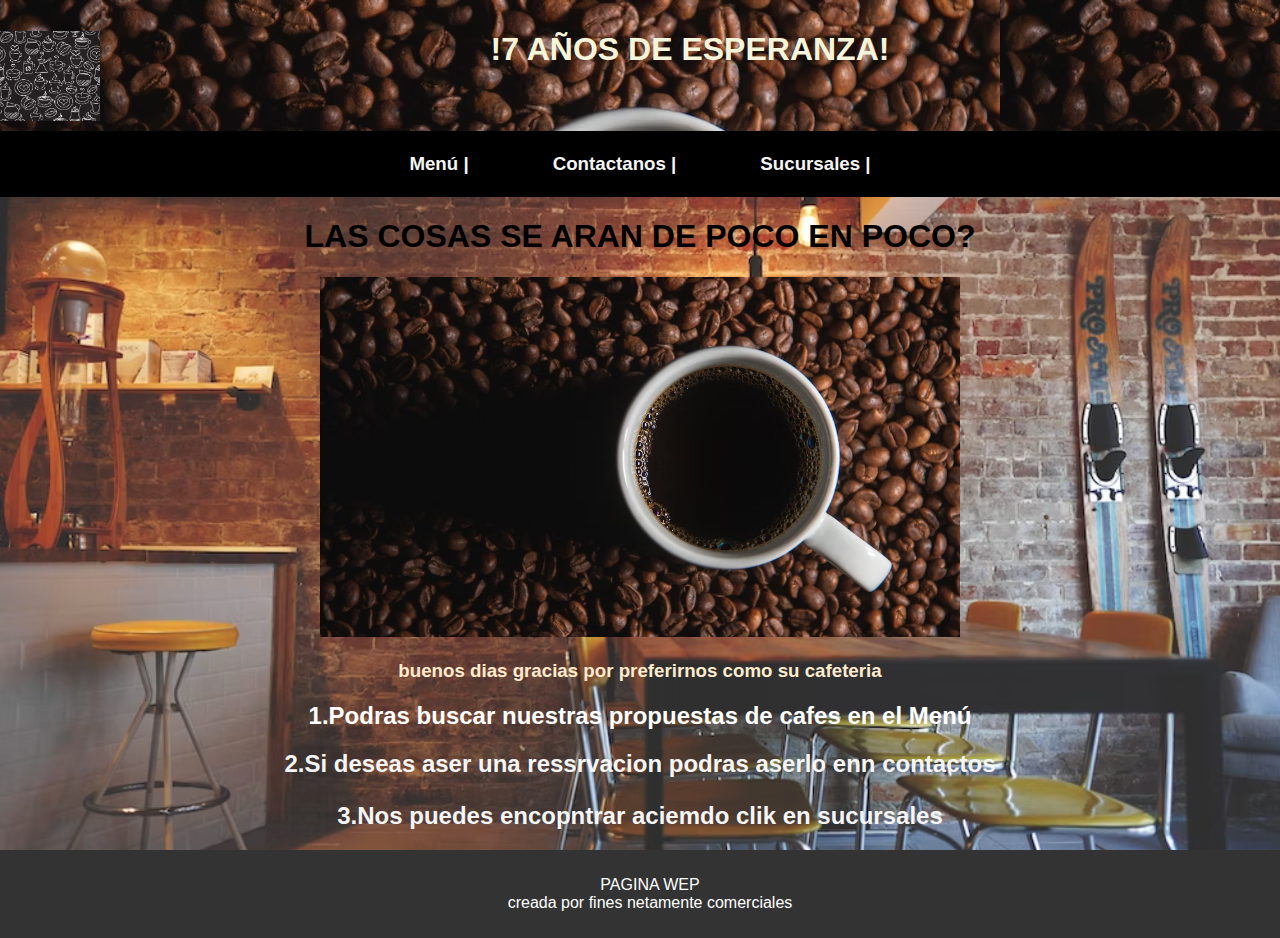
<file: index.html>
<!DOCTYPE html>
<html lang="es">
<head>
    <meta charset="UTF-8">
    <meta name="viewport" content="width=device-width, initial-scale=1.0">
    <title>Mi Página Web</title>
    <link rel="stylesheet" href="style.css"> 
    
</head>

<body id="cuerpo">
    <!--el padding:0px es el rrelleno de ariba y abajo el otro 0 segido de izquierda y derrecha-->
    <!-- el margin crea un separado de  unobjeto a otro mientreas de el padding crea un rellleno como un espacio en blanco pero no separa un objeto del -->
    <div id="cavezera">
        
        <h1><img src="imagenes/caff.jpg" align="left" width="100px" height="90px" alt="no se encontro la imagen xd"> !7 AÑOS DE ESPERANZA!</h1>
    </div>
    <div id="menu">
        <center>
        <table>
            <tr>
                <td><h3><a href="menú.html">Menú     |</a></h3></td>
                <td><h3><a href="Contactanos.html">Contactanos      |</a></h3></td>
                <td><h3><a href="Sucursales.html">Sucursales        |</a></h3></td>
            </tr>
        </table></center>
    </div>
    <div id="contenido">
        <!--ese div sirve para no mesclar las letrasd e la imagen ya qe la imagen usa otro rango de posciicion y las letras otro aparte para qe se vean maestetico-->
        <div id="texto">
    <h1>LAS COSAS SE ARAN DE POCO EN POCO?</h1>
    <img src="imagenes/cafe.jpg" width="50%" height="60%" alt="no se encontro la imagen xd">
    <h3 style="color: blanchedalmond;">buenos dias gracias por preferirnos como su cafeteria </h3>
    <h2 style="color: white;">1.Podras buscar nuestras propuestas de cafes en el Menú</h2><h2 style="color: whitesmoke;">2.Si deseas aser una ressrvacion podras aserlo enn contactos </p>
    <h2 style="color: whitesmoke;">3.Nos puedes encopntrar aciemdo clik en sucursales </h2>
        </div>
        <!-- el width es el ancho, el height es el alto yel alt es erro al no encontrar imagen -->
    </div>
    <div id="pie">
        <p>PAGINA WEP<br> creada  por fines netamente comerciales </p>
    </div>
</body>
</html>
</file>
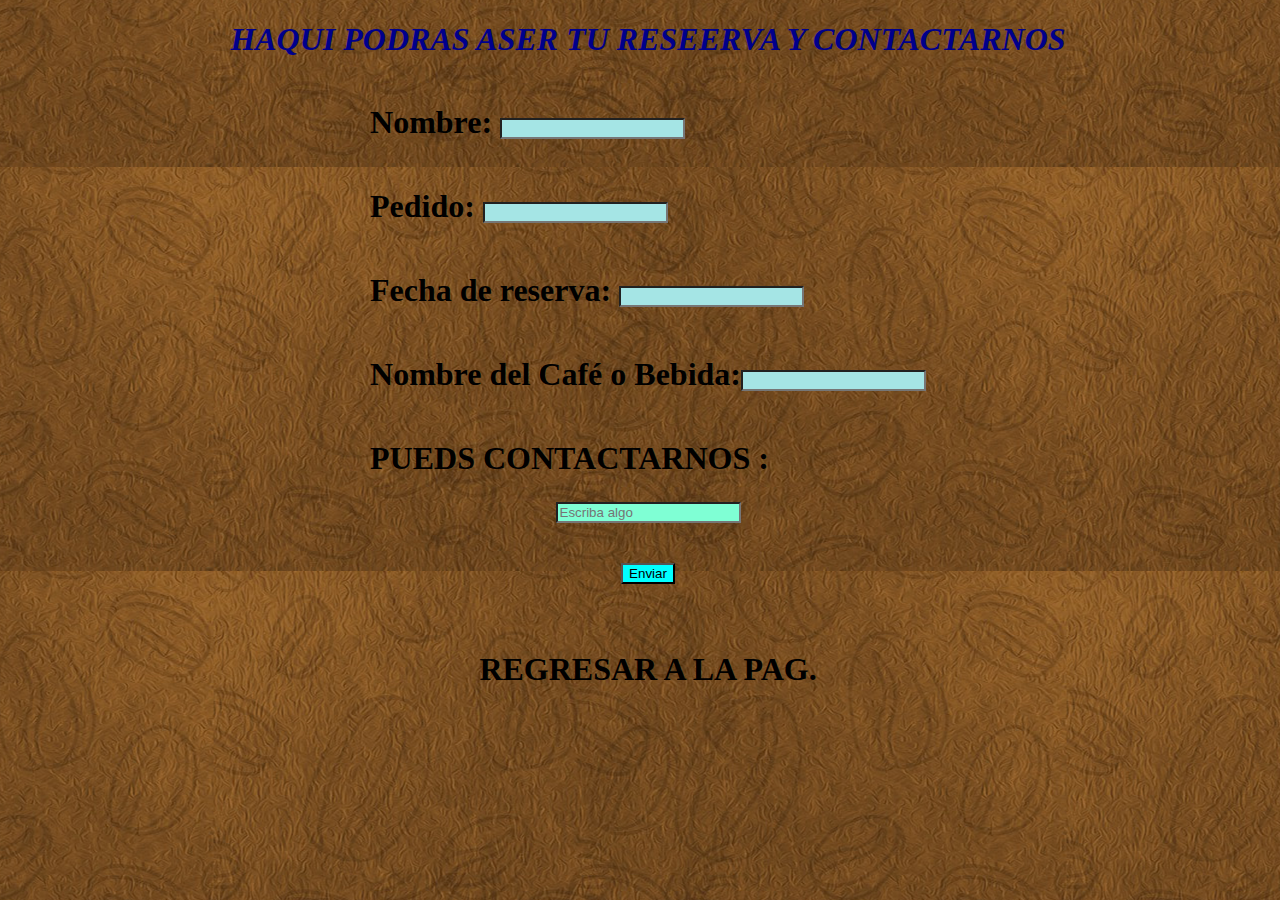
<file: Contactanos.html>
<!DOCTYPE html>
<html lang="en">
<head>
    <meta charset="UTF-8">
    <meta name="viewport" content="width=device-width, initial-scale=1.0">
    <title>Document</title>
    <link rel="stylesheet" href="style2.css">
</head>
<body>
  
 
    <h1 style="color: darkblue;"><center><i>HAQUI PODRAS ASER TU RESEERVA Y CONTACTARNOS </i></center></h1>
    <center>
      <Table>
        <tr><td><h1>Nombre: <input type="text" name="nombre" required style="background-color: rgb(165, 229, 229);"></h1></td></tr>
        <tr><td><h1>Pedido: <input type="text" name="nombre" required style="background-color: rgb(165, 229, 229);"></td></tr>
        <tr><td><h1>Fecha de reserva: <input type="text" name="nombre" required style="background-color: rgb(165, 229, 229);"></td></tr>
        <tr><td><h1>Nombre del Café o Bebida:<input type="text" name="nombre" required style="background-color: rgb(165, 229, 229);"></h1></td></tr>
        <tr><td><h1>PUEDS CONTACTARNOS :</h1></td></tr>
        <tr><td><center><input type="text" name="texto" placeholder="Escriba algo" style="background-color: aquamarine;"></center>
        </td></tr>
        <tr><td><h1><center><input type="submit" value="Enviar" width="30" height="30"style="background-color: aqua;" ></center></h1>
        </td></tr>
        <tr><td><a href="index.html"><center></ceter><h1>REGRESAR  A LA PAG.</h1></center></a></td></tr>
      </Table></center>
    
</body>
</html>
</file>
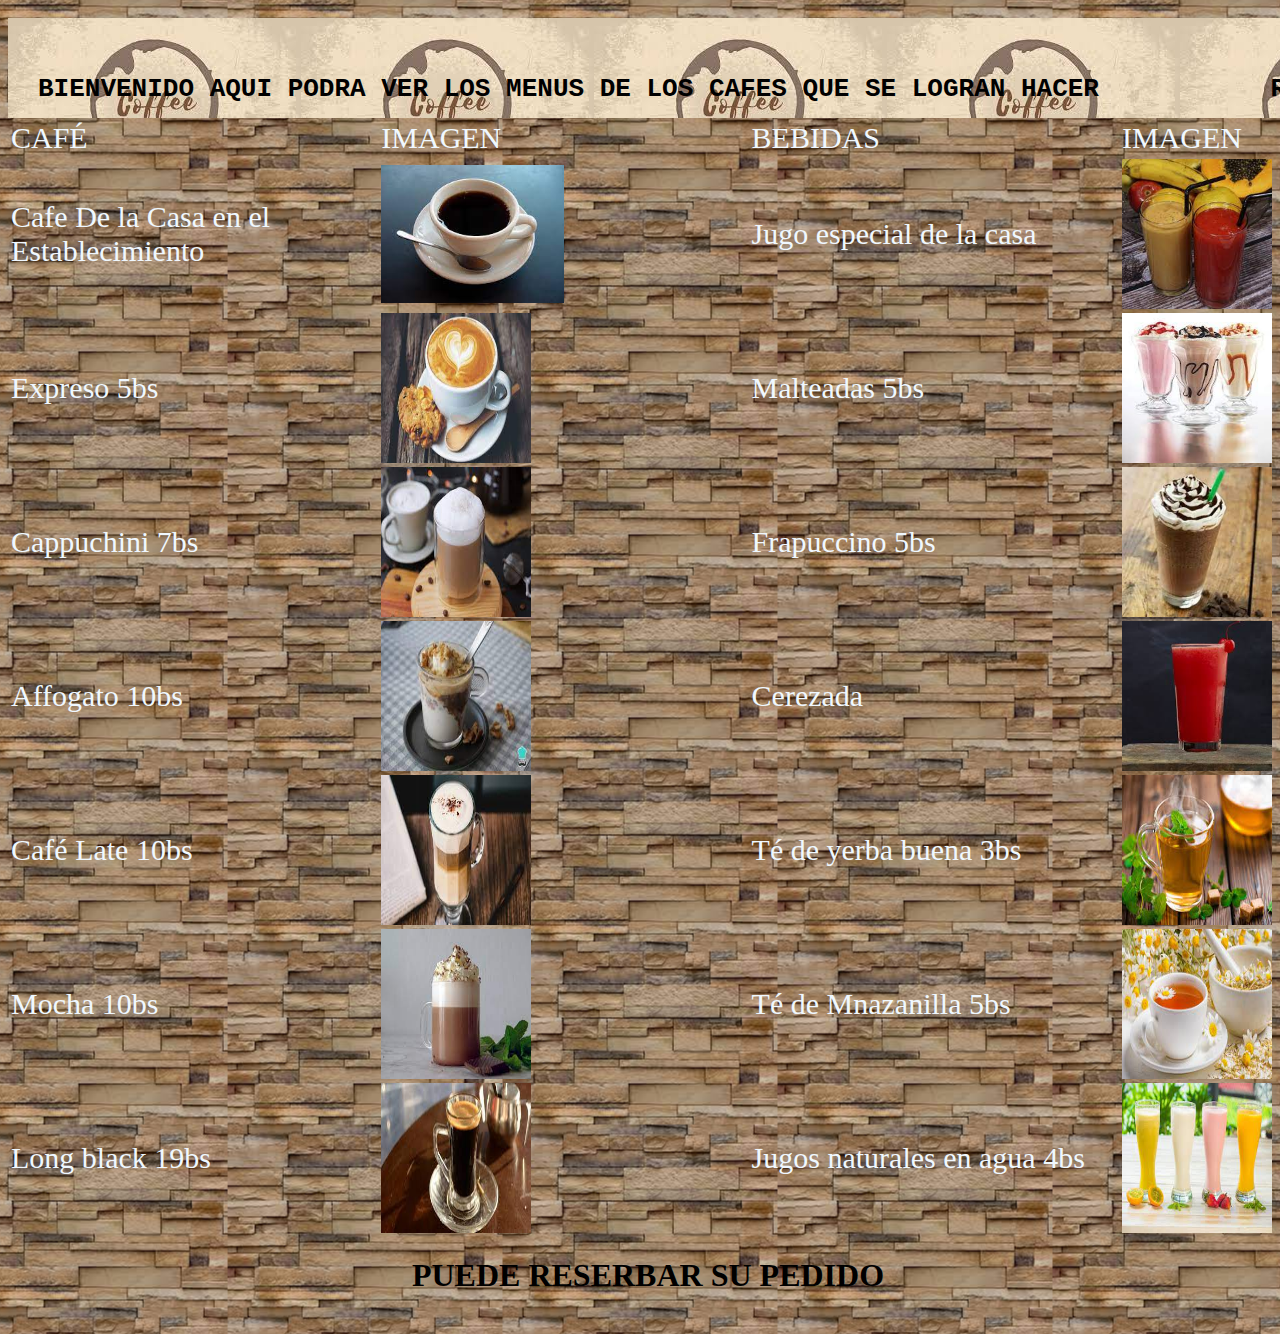
<file: menú.html>
<!DOCTYPE html>
<html lang="en">
<head>
    <meta charset="UTF-8">
    <meta name="viewport" content="width=device-width, initial-scale=1.0">
    <title>Document</title>
    <style>
        body{background-image: url(imagenes/muro.jpg);
            background-position: center;
            width: 100%;
            height: 100%;
            padding: 10px 0;;
            background-color: rgb(255, 255, 255);
        }
        .caveza { background-image: url(imagenes/cafee.jpg);
            background-color: black;
            padding: 10px 0;
            height: 40px;
            padding: 30px;
            width: 100%px;
        }
        .caveza a{
            color: black;
           
            text-decoration: none;
        }
        a{
            color: black;
           
            text-decoration: none; 
        }
        .table{
            font-size: 30px;
            background-position: center;
            border: 1px solid black;
        }
        .table, td{
            font-size: 30px;

            color: aliceblue;
            
            width: 29%;
            left: 50%;
            
        }
        
    </style>
</head>
<body>
    <div class="caveza">
        <h1><pre>BIENVENIDO AQUI PODRA VER LOS MENUS DE LOS CAFES QUE SE LOGRAN HACER           <a href="index.html" >REGRESAR PAG.</a></pre></h1>
        
    </div>
    <table>
        <tr>
            <td>CAFÉ</td>
            <td>IMAGEN</td>
            <td>BEBIDAS</td>
            <td>IMAGEN</td>
        </tr>
        <tr>
            <td>Cafe De la Casa         en el Establecimiento</td>
            <td><img src="imagenes_de_bebidas/cafe1.jpg" align="center" width="50%" height="50%" alt="no se encontro la imagen xd"></td>
            <td>Jugo especial de la casa    </td>
            <td><img src="imagenes_de_bebidas/jugo1.jpg" align="center" width="150px" height="150px" alt="no se encontro la imagen xd"></td>
        </tr><tr>
            <td>Expreso         5bs</td>
            <td><img src="imagenes_de_bebidas/cafe2.jpg" align="center" width="150px" height="150px" alt="no se encontro la imagen xd"></td>
            <td>Malteadas       5bs</td>
            <td><img src="imagenes_de_bebidas/jugo2.jpg" align="center" width="150px" height="150px" alt="no se encontro la imagen xd"></td>
        </tr>
        <tr>
            <td>Cappuchini      7bs</td>
            <td><img src="imagenes_de_bebidas/cafe3.jpg" align="center" width="150px" height="150px" alt="no se encontro la imagen xd"></td>
            <td>Frapuccino      5bs</td>
            <td><img src="imagenes_de_bebidas/jugo3.jpg" align="center" width="150px" height="150px" alt="no se encontro la imagen xd"></td>
        </tr>
        <tr>
            <td>Affogato        10bs</td>
            <td><img src="imagenes_de_bebidas/cafe4.jpg" align="center" width="150px" height="150px" alt="no se encontro la imagen xd"></td>
            <td>Cerezada</td>
            <td><img src="imagenes_de_bebidas/jugo4.jpg" align="center" width="150px" height="150px" alt="no se encontro la imagen xd"></td>
        </tr>
        <tr>
            <td>Café Late       10bs</td>
            <td><img src="imagenes_de_bebidas/cafe5.jpg" align="center" width="150px" height="150px" alt="no se encontro la imagen xd"></td>
            <td>Té de yerba buena       3bs</td>
            <td><img src="imagenes_de_bebidas/jugo5.jpg" align="center" width="150px" height="150px" alt="no se encontro la imagen xd"></td>
        </tr>
        <tr>
            <td>Mocha       10bs</td>
            <td><img src="imagenes_de_bebidas/cafe6.jpg" align="center" width="150px" height="150px" alt="no se encontro la imagen xd"></td>
            <td>Té de Mnazanilla        5bs</td>
            <td><img src="imagenes_de_bebidas/jugo6.jpg" align="center" width="150px" height="150px" alt="no se encontro la imagen xd"></td>
        </tr>
        <tr>
            <td>Long black         19bs</td>
            <td><img src="imagenes_de_bebidas/cafe7.jpg" align="center" width="150px" height="150px" alt="no se encontro la imagen xd"></td>
            <td>Jugos naturales en agua         4bs</td>
            <td><img src="imagenes_de_bebidas/jugo7.jpg" align="center" width="150px" height="150px" alt="no se encontro la imagen xd"></td>
        </tr>
    </table>
    <center><h1 style="color: black;"><a href="Contactanos.html" color="blanco">PUEDE RESERBAR SU PEDIDO</a></h1></center>
</body>
</html>
</file>
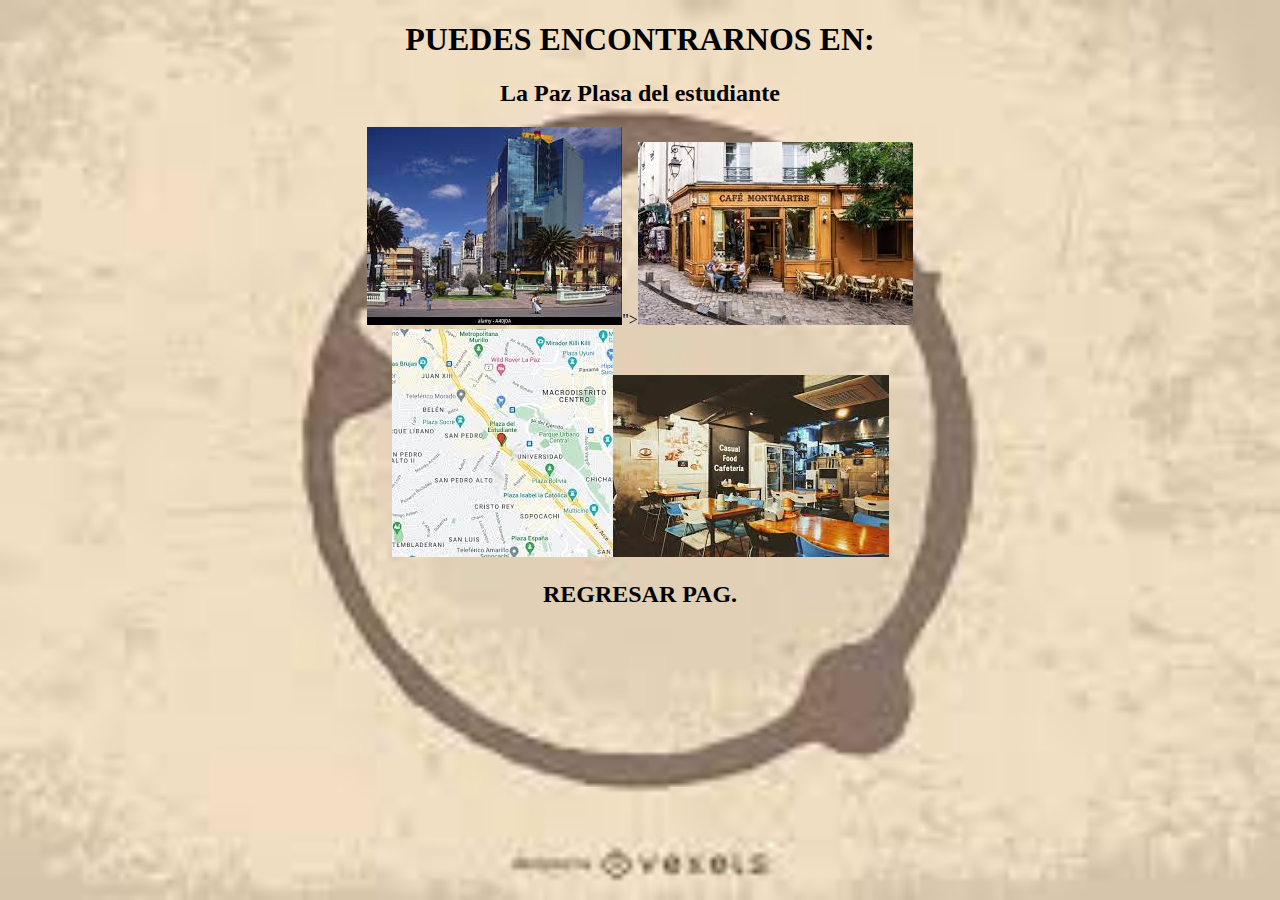
<file: Sucursales.html>
<!DOCTYPE html>
<html lang="en">
<head>
    <meta charset="UTF-8">
    <meta name="viewport" content="width=device-width, initial-scale=1.0">
    <title>PAGINAWEP 100% LEGAL</title>
    <link rel="stylesheet" href="style3.css"> 
</head>
<body>
    <center><h1>PUEDES ENCONTRARNOS EN:</h1></center>
    <center><h2>La Paz Plasa del estudiante</h2></center>
    <center><img src="imagenes/paza.jpg"  alt="NO se encontro nada">"><img src="imagenes/cara.jpg"  alt="no se encontro nada"></center>
    <center><img src="imagenes/gps.jpg"  alt="no se encontro nada"><img src="imagenes/cafeteria11.jpg"  alt="no se encontro nada"></center>
    
    <center><h2><a href="index.html" >REGRESAR PAG.</a></h2></center>
</body>
</html>
</file>
<file: style.css>
#cuerpo{
    font-family: Arial, sans-serif;
    background-color: #f0f0f0;
    margin:0;
    width: 100%;
    padding:0;
display: flex;
flex-direction: column;
min-height: 100vh;}

#cavezera {
    
    background-image: url(imagenes/cafe.jpg);
    color: beige;
    padding: 10px 0;
    width: 100%;
    text-align: center;}
    #menu {
        background-color: black;
        padding:0px 0;
        text-align: center;
      
        width: 100%;}
    
    #menu a {
        color: whitesmoke;
        text-decoration: none;
        margin: 0 40px;
        width: 100%;}
#contenido{
    width: 100%;
    height: 100%;
    align-items: center;
    justify-content: center;
    background:url(imagenes/p.jpg);
    background-size: cover;
    background-position: center;}
#texto{
    text-align: center;
}

#pie {
     background-color: #333;
    color: white;
    text-align: center;
    padding: 10px;
    bottom: 0;
    width: 100%;}
</file>
<file: style2.css>
body{
    background-image: url(imagenes/caf.jpg);
    margin-top: auto;
    background-position: center;
    width: 100%;
    left: 100%;
    justify-content: center;
}
form{
    background-position: center;
    
}
a{
    color: black;
        text-decoration: none;
        margin: 0 40px;
        width: 100%;
}
</file>
<file: style3.css>
body{
    background-image: url(imagenes/cafee.jpg);
    background-position: center;
    background-size: cover;
    background-repeat: no-repeat;
    background-attachment: fixed;
}
a{
 
 color:black;
        text-decoration: none;
        margin: 0 40px;
        width: 100%;
}
</file>
